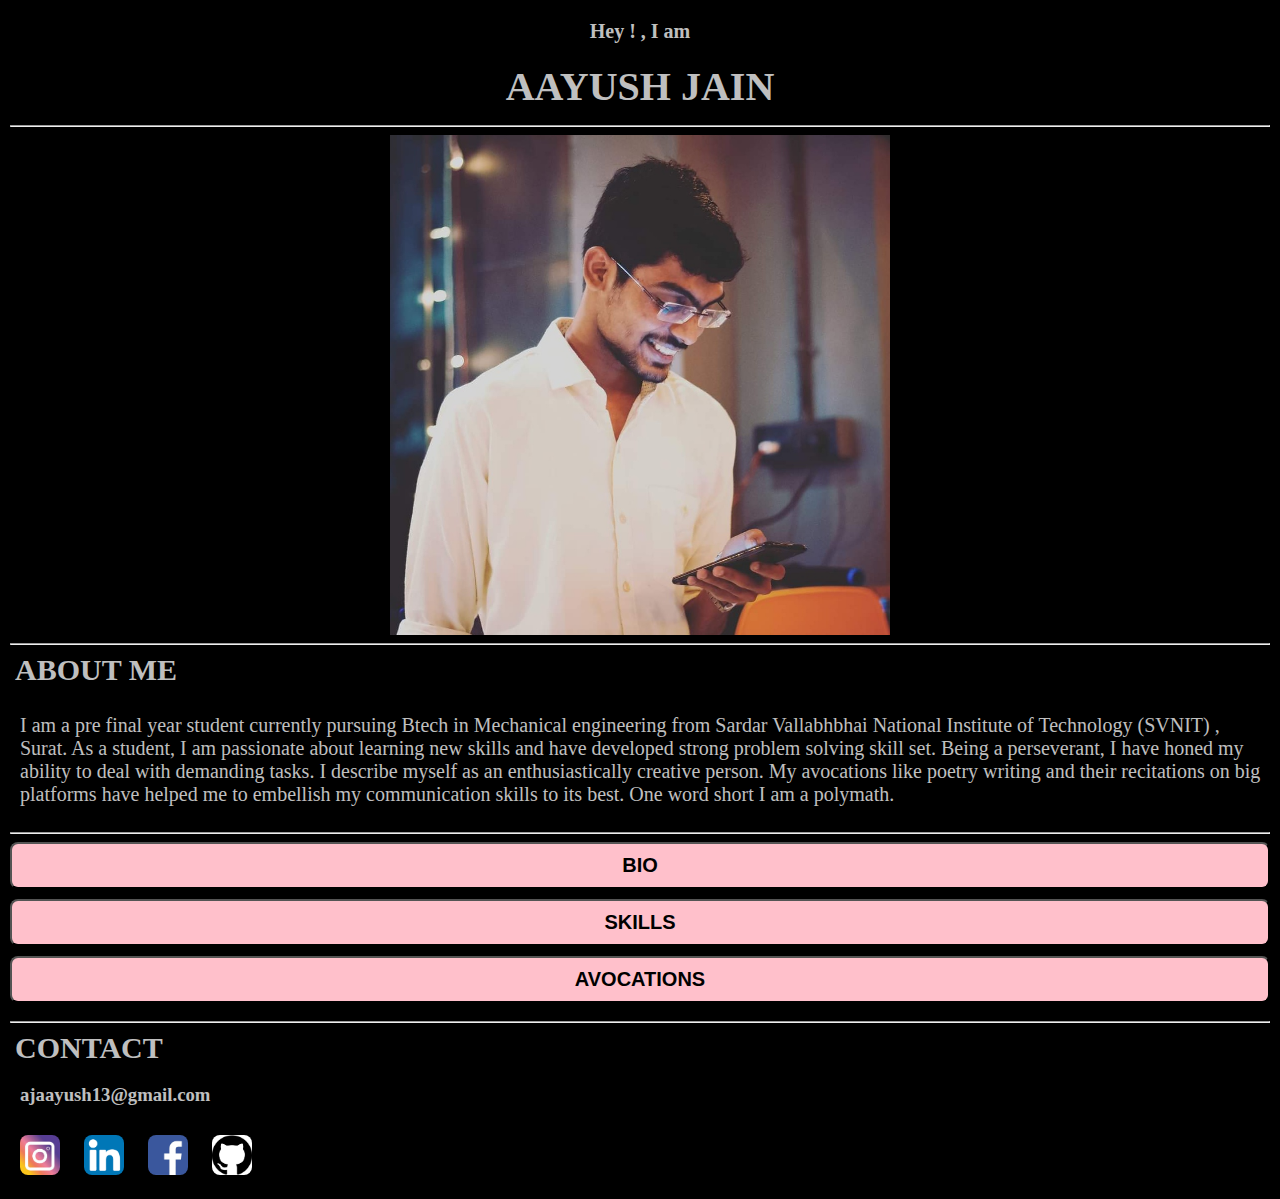
<file: index.html>
<!DOCTYPE html>
<html>
<head>
	<title>AAYUSH JAIN</title>
	<meta name="viewport" content="width=device-width, initial-scale=1.0">
	<link rel="stylesheet" type="text/css" href="main.css">
</head>
<body>
	<h3 style="color: #ffffffc2; text-align: center; font-size: 20px; font-family: serif;">Hey ! , I am</h3>
	<h1 class="welcome"><b>AAYUSH JAIN</b></h1>
	<hr>
	<img class="pic" src="aayush.jpg">
	<hr>
	<h1 id="abt">ABOUT ME</h1>
	<h4 style="font-size: 20px;font-weight: 100; margin-left: 10px">I am a pre final year student currently pursuing  Btech in Mechanical engineering from Sardar Vallabhbhai National Institute of Technology (SVNIT) , Surat.  As a student, I am passionate about learning new skills and have developed strong problem solving skill set. Being a perseverant, I  have honed my ability to deal with demanding tasks. I describe myself as an enthusiastically creative person.  My avocations like poetry writing and their recitations on big platforms have helped me to embellish my communication skills to its best. One word short I am a polymath.</h4>
	<hr>

	 <nav class="md:ml-auto md:mr-auto flex flex-wrap items-center text-base justify-center">
      <button class="mr-5"onclick="window.location.href = 'bio.html'">BIO</button>
      <button class="mr-5" onclick="window.location.href = 'skills.html'">SKILLS</button>
      <br>
      <button class="mr-5" onclick="window.location.href = 'hobby.html'">AVOCATIONS</button>
      
    </nav>

	<hr>
	<h1 id="abt">CONTACT</h1>
	<h3 style="color: #ffffffc2;margin-left: 10px;">ajaayush13@gmail.com</h3>
	<a href="https://www.instagram.com/ajaayu_13/" style="color: #ffffffc2;"><img style="width: 40px;height: 40px;border-radius:20%;margin: 10px;" src="ig.jpg"></a>
	<a href="https://www.linkedin.com/in/ajaayush" style="color: #ffffffc2;"><img style="width: 40px;height: 40px;border-radius:20%;margin: 10px;" src="linkedin.png"></a>
	<a href="https://www.facebook.com/Ajaayush13" style="color: #ffffffc2;"><img style="width: 40px;height: 40px;border-radius:20%;margin: 10px;" src="fb.png"></a>
	<a href="https://github.com/ajaayu13" style="color: #ffffffc2;"><img style="width: 40px;height: 40px;border-radius:20%;margin: 10px;" src="github.png"></a>


</body>
</html>
</file>
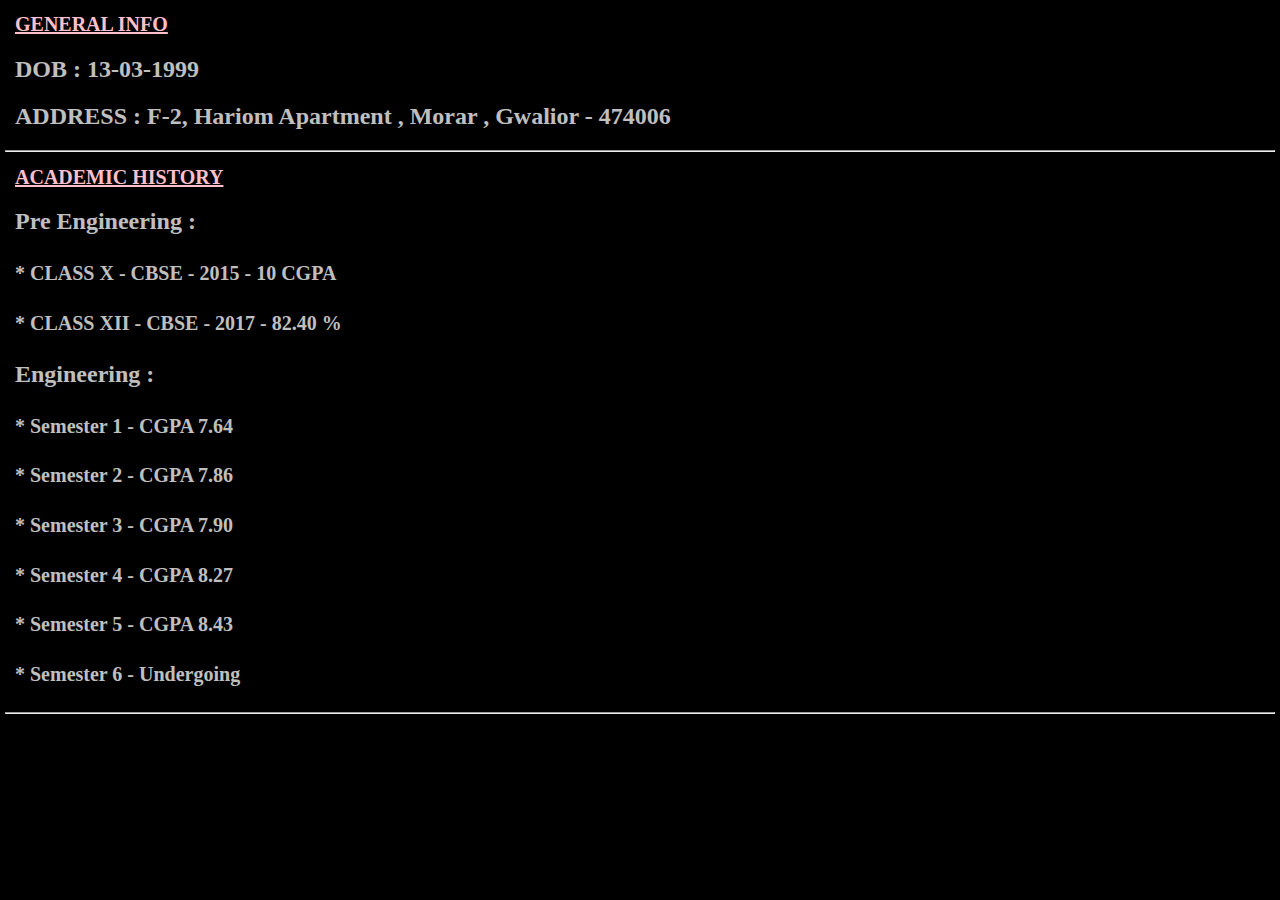
<file: bio.html>
<!DOCTYPE html>
<html>
<head>
	<title>BIO</title>
	<meta name="viewport" content="width=device-width, initial-scale=1.0">
	<link rel="stylesheet" type="text/css" href="skills.css">
</head>
<body>
	<h1>GENERAL INFO</h1>
	<h2>DOB : 13-03-1999</h2>
	<h2>ADDRESS : F-2, Hariom Apartment , Morar , Gwalior - 474006</h2>
	<hr>
	<h1>ACADEMIC HISTORY</h1>
	<h2>Pre Engineering :</h2>
	<h4> * CLASS X - CBSE - 2015 - 10 CGPA</h4>
	<h4> * CLASS XII - CBSE - 2017 - 82.40 %</h4>
	<h2>Engineering :</h2>
	<h4> * Semester 1 - CGPA 7.64</h4>
	<h4> * Semester 2 - CGPA 7.86</h4>
	<h4> * Semester 3 - CGPA 7.90</h4>
	<h4> * Semester 4 - CGPA 8.27</h4>
	<h4> * Semester 5 - CGPA 8.43</h4>
	<h4> * Semester 6 - Undergoing</h4>
	<hr>

	
</body>
</html>
</file>
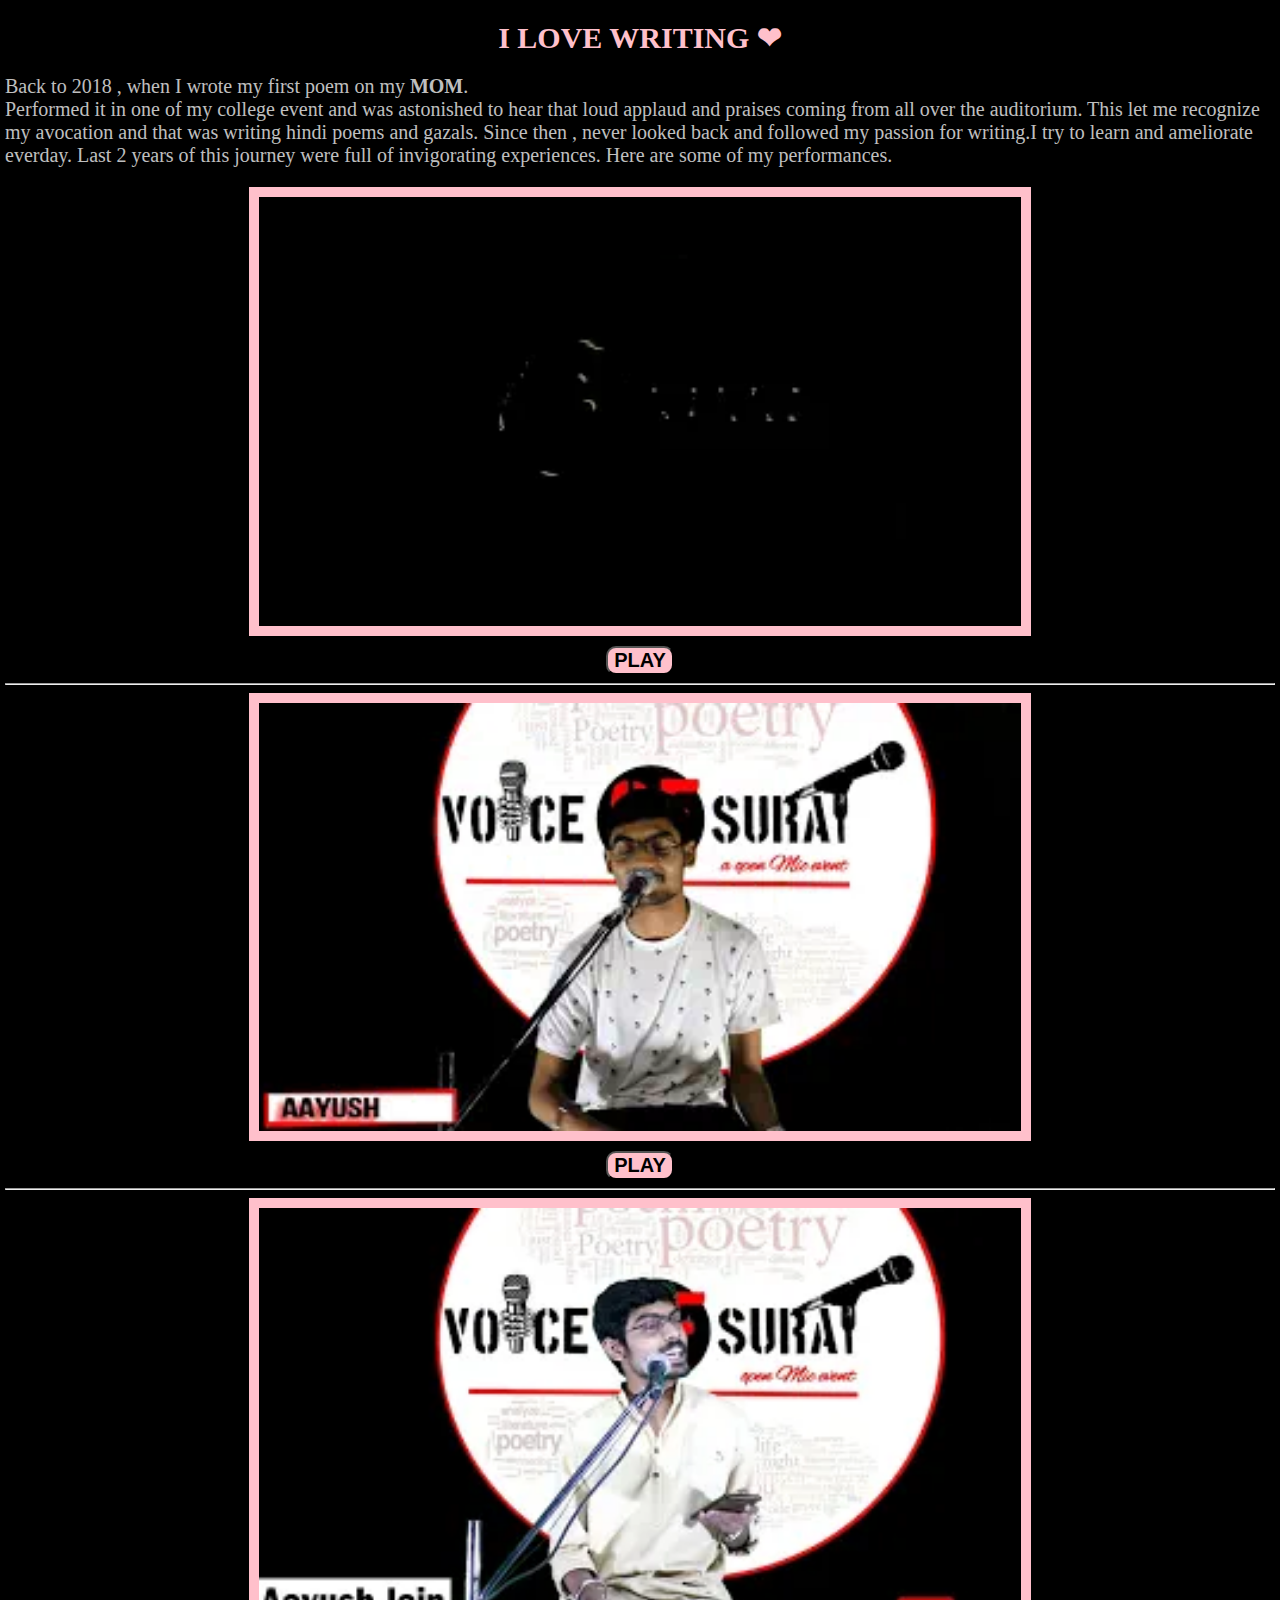
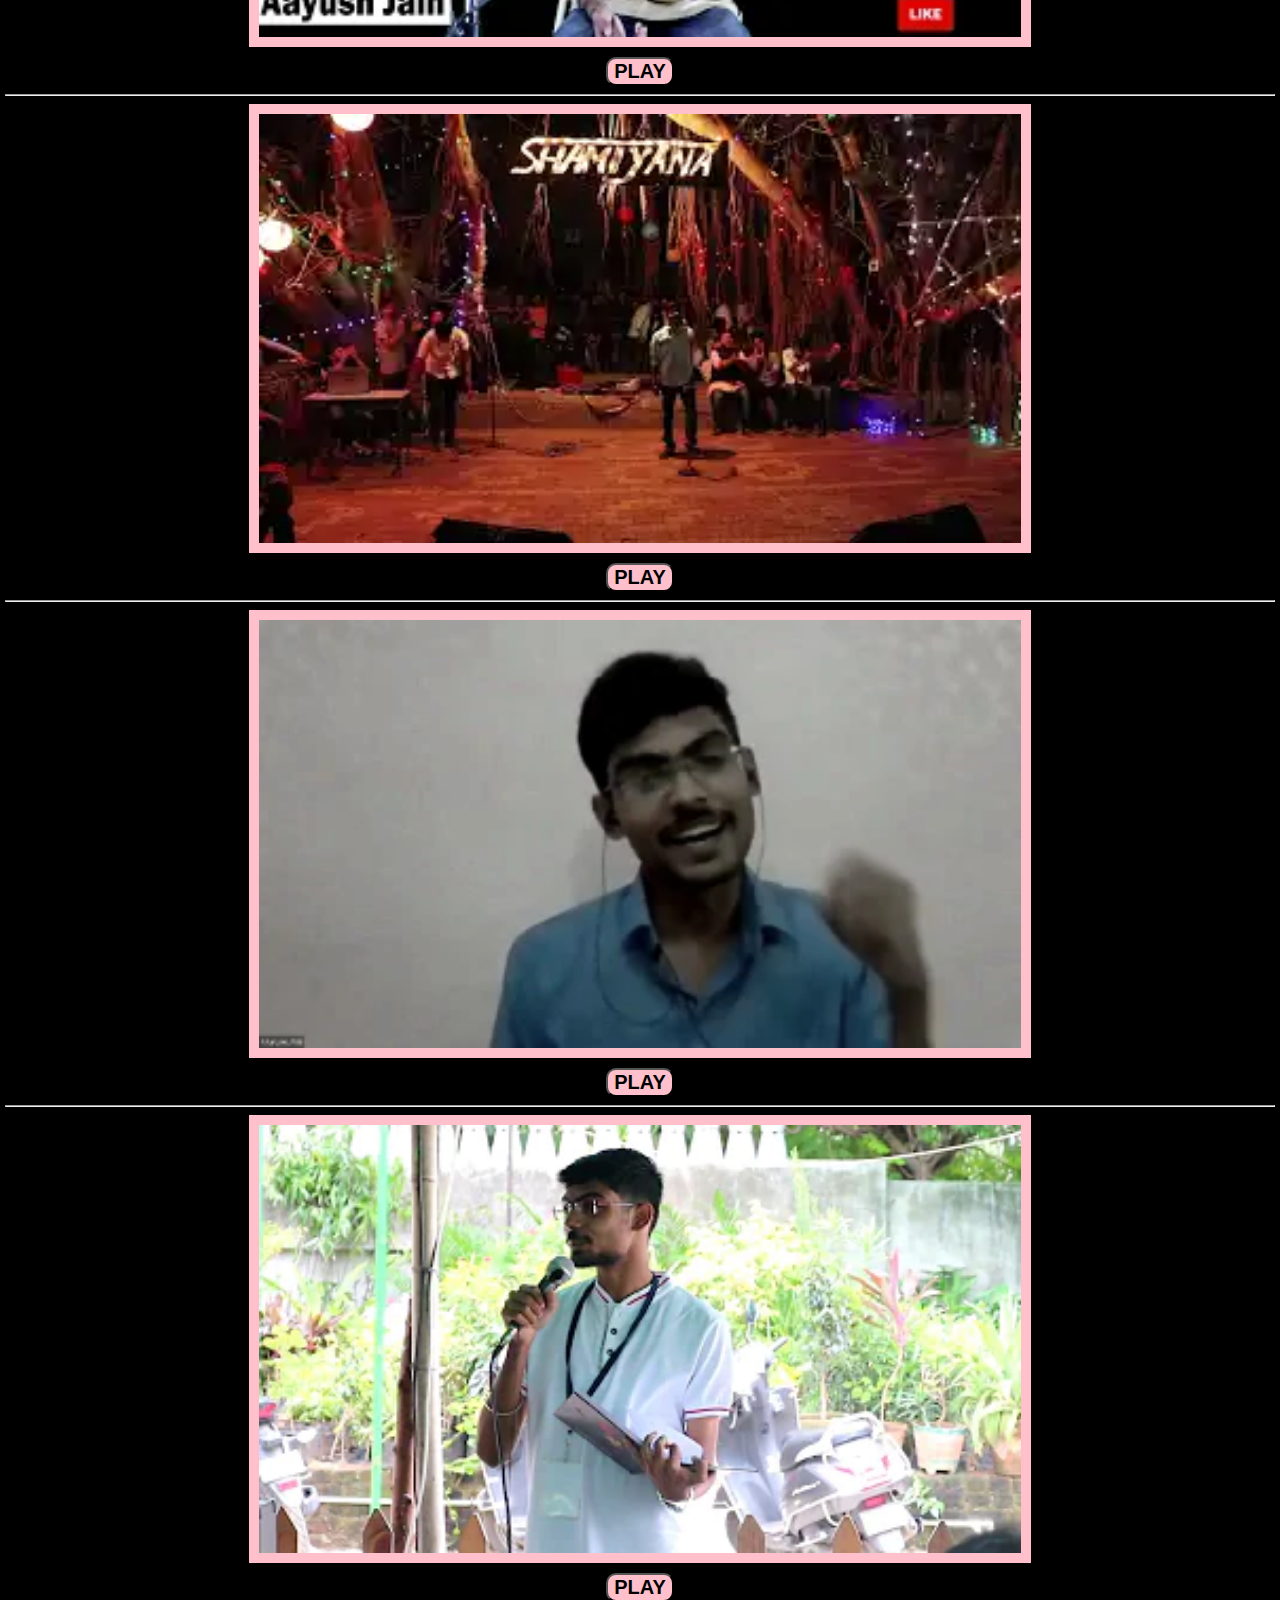
<file: hobby.html>
<!DOCTYPE html>
<html>
<head>
	<title>AVOCATIONS</title>
	<meta name="viewport" content="width=device-width, initial-scale=1.0">
	<link rel="stylesheet" type="text/css" href="hobby.css">
</head>
<body>
	<h1>I LOVE WRITING ❤</h1>
	<p style="font-size: 20px;">Back to 2018 , when I wrote my first poem on my <b>MOM</b>.<br> Performed it in one of my college event and was astonished to hear that loud applaud and praises coming from all over the auditorium. This let me recognize my avocation and that was writing hindi poems and gazals. Since then , never looked back and followed my passion for writing.I try to learn and ameliorate everday. Last 2 years of this journey were full of invigorating experiences. Here are some of my performances.</p>

	<img class="myimg" src="img1.webp">
	<button class="btn" onclick="window.location.href='https://www.youtube.com/watch?v=odLCrxM2ZvQ'">PLAY</button>

	<hr>
	<img class="myimg" src="img2.webp">
	<button class="btn" onclick="window.location.href='https://www.youtube.com/watch?v=ItJ8vhhL8NM'">PLAY</button>
	<hr>

	<img class="myimg" src="img3.webp">
	<button class="btn" onclick="window.location.href='https://www.youtube.com/watch?v=PoV8ar7Sbuk'">PLAY</button>
	<hr>
	<img class="myimg" src="img4.webp">
	<button class="btn" onclick="window.location.href='https://www.youtube.com/watch?v=3z2CuifGy94'">PLAY</button>

	<hr>
	<img class="myimg" src="img5.webp">
	<button class="btn" onclick="window.location.href='https://www.youtube.com/watch?v=zFRhV_tXshs'">PLAY</button>

	<hr>
	<img class="myimg" src="img6.webp">
	<button class="btn" onclick="window.location.href='https://www.youtube.com/watch?v=B7YR2tgLGcs'">PLAY</button>





</body>
</html>
</file>
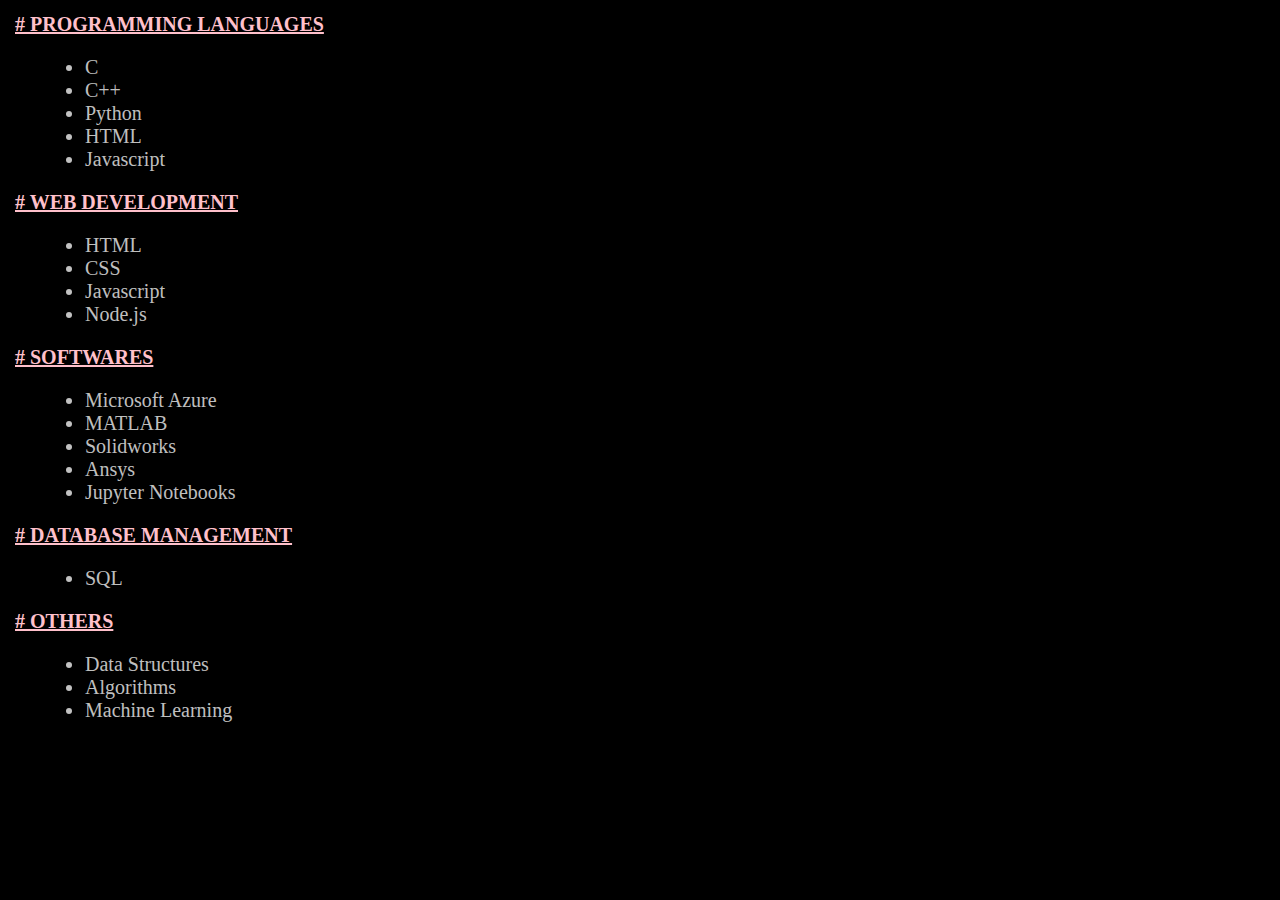
<file: skills.html>
<!DOCTYPE html>
<html>
<head>
	<title>SKILLS</title>
	<meta name="viewport" content="width=device-width, initial-scale=1.0">
	<link rel="stylesheet" type="text/css" href="skills.css">
</head>
<body>
	<h1># PROGRAMMING LANGUAGES</h1>
	<ul style="font-size: 20px; margin-left: 40px;">
		<li>C</li>
		<li>C++</li>
		<li>Python</li>
		<li>HTML</li>
		<li>Javascript</li>
	</ul>

	<h1># WEB DEVELOPMENT</h1>
	<ul style="font-size: 20px; margin-left: 40px;">
		<li>HTML</li>
		<li>CSS</li>
		<li>Javascript</li>
		<li>Node.js</li>
	</ul>

	

	<h1># SOFTWARES</h1>
	<ul style="font-size: 20px; margin-left: 40px;">
		<li>Microsoft Azure</li>
		<li>MATLAB</li>
		<li>Solidworks</li>
		<li>Ansys</li>
		<li>Jupyter Notebooks</li>
	</ul>

	<h1># DATABASE MANAGEMENT</h1>
	<ul style="font-size: 20px; margin-left: 40px;">
	 	<li>SQL</li>
	</ul>

	<h1># OTHERS</h1>
	<ul style="font-size: 20px; margin-left: 40px;">
		<li>Data Structures</li>
		<li>Algorithms</li>
		<li>Machine Learning</li>
	</ul>

</body>
</html>
</file>
<file: main.css>
body
{
	margin: 10px;
	background-color: black;
	color: #ffffffc2
}
.welcome {
	
	color: #ffffffc2;
	font-size: 40px;
	margin: 15px;
	text-align: center;
}
.pic {
	
	width: 100%;
	max-width: 500px;
	height: auto;
	display: block;
	margin-left: auto;
	margin-right: auto;
}
#abt
{
	color: #ffffffc2;
	margin: 5px;
	font-size: 30px;
}

.mr-5 {
	cursor: pointer;
	width: 250px;
	height: 40px;
	padding: 10px 20px;
	background-color: pink;
	color: black;
	text-align: center;
	font-size: 20px;
	font-weight: bold;
	display: inline-block;
	border-radius: 8px;
	margin-bottom: 10px;
	position: relative;
	width: 100%;
	height: auto;


h3
{
	color: #ffffffc2;
	font-weight: normal;
	margin: 5px;
}

.fa {
	color: #ffffffc2;
	
}
</file>
<file: skills.css>
body
{
	margin: 5px;
	background-color: black;;
	color: #ffffffc2;
	
}
h1
{
	font-size: 20px;
	color: pink;
	text-decoration: underline; 
	margin-left: 10px;
}
h4
{
	font-size: 20px;
	margin-left: 10px;
}
h2
{
	margin-left: 10px;
}
</file>
<file: hobby.css>
body
{
	margin: 5px;
	background-color: black;;
	color: #ffffffc2;
	
}
h1
{
	text-align: center;font-size: 30px;
	color: pink;
}
.myimg
{
	display: block;
	margin-left: auto;
	margin-right: auto;
	width: 60%;
	height: auto;
	border: 10px solid pink;
}
.btn
{
	display: block;
	margin-right: auto;
	margin-left: auto;
	margin-top: 10px;
	background-color: pink;
	font-size: 20px;
	font-weight: bold;
	border-radius: 10px;
}
</file>
